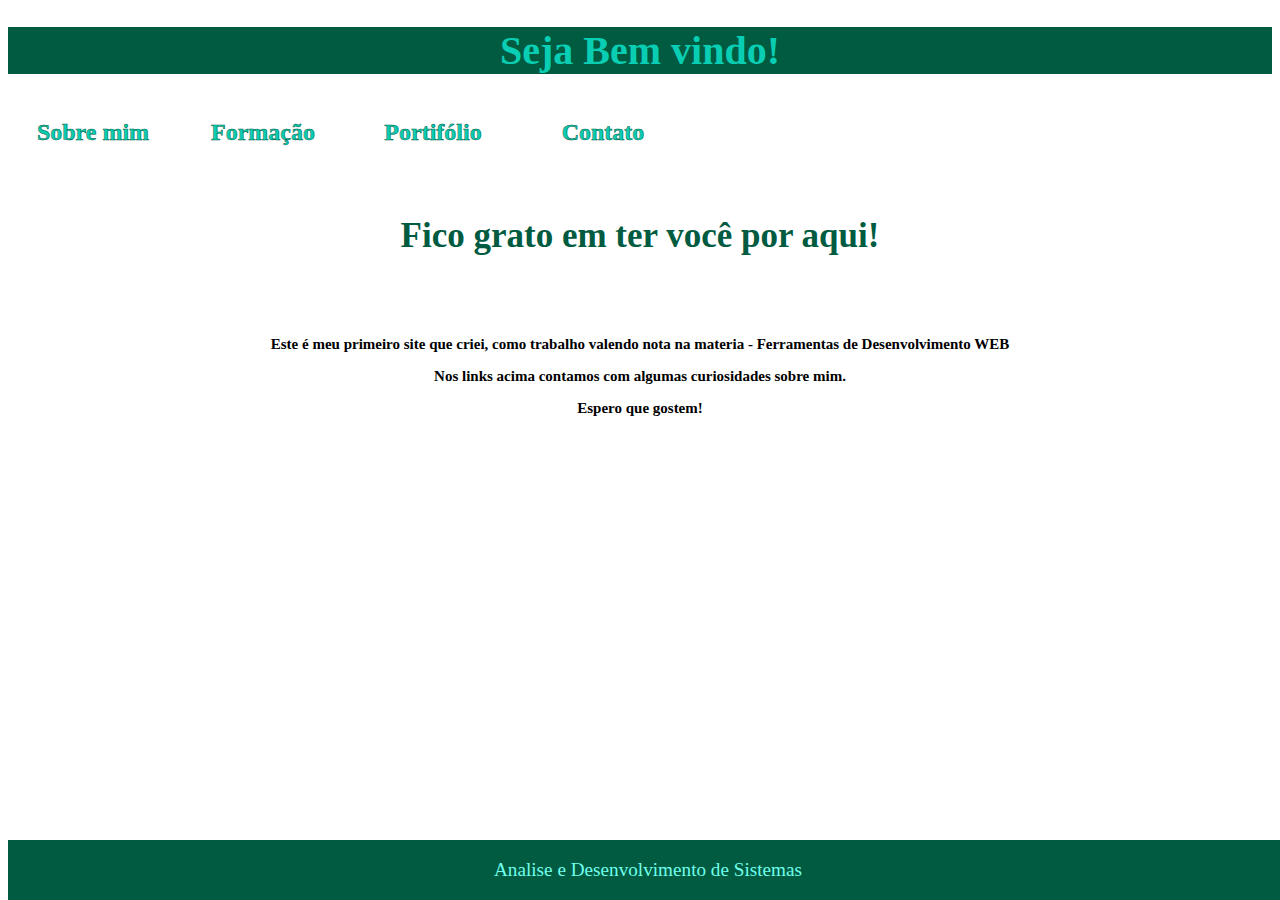
<file: index.html>
<!DOCTYPE html>
<html lang="en">
<head>
    <meta charset="UTF-8">
    <meta name="viewport" content="width=device-width, initial-scale=1.0">
    <title>Shalom Libio</title>
    <link rel="stylesheet" href="styles.css">

</head>
    <body>
        <header>
            
            <!--titulo-->
            <h1>Seja Bem vindo!</h1> 
        </header> 
<br>
        <!--menu-->
        <nav class="container">
          
                <li>
                    <a href="dados.html">Sobre mim</a>
                </li>
                <li>
                    <a href="formacao.html">Formação</a>
                </li>
                <li>
                    <a href="portifolio.html">Portifólio</a>
                </li>
                <li>
                    <a href="contato.html">Contato</a>
                </li>
          
        </nav>
         
        <!--conteudo da página-->
        <aside><br>
            <h2>
            Fico grato em ter você por aqui!
            </h2><br><br>
            <h3>
                <p>Este é meu primeiro site que criei, como trabalho valendo nota na materia - Ferramentas de Desenvolvimento WEB</p>
                <p>Nos links acima contamos com algumas curiosidades sobre mim.</p>
                <p>Espero que gostem!</p>
              
            </h3>
        </aside>
          

        <!--rodape-->
    <footer>
        <p>Analise e Desenvolvimento de Sistemas</p>
    </footer>

    </body>

</html>
</file>
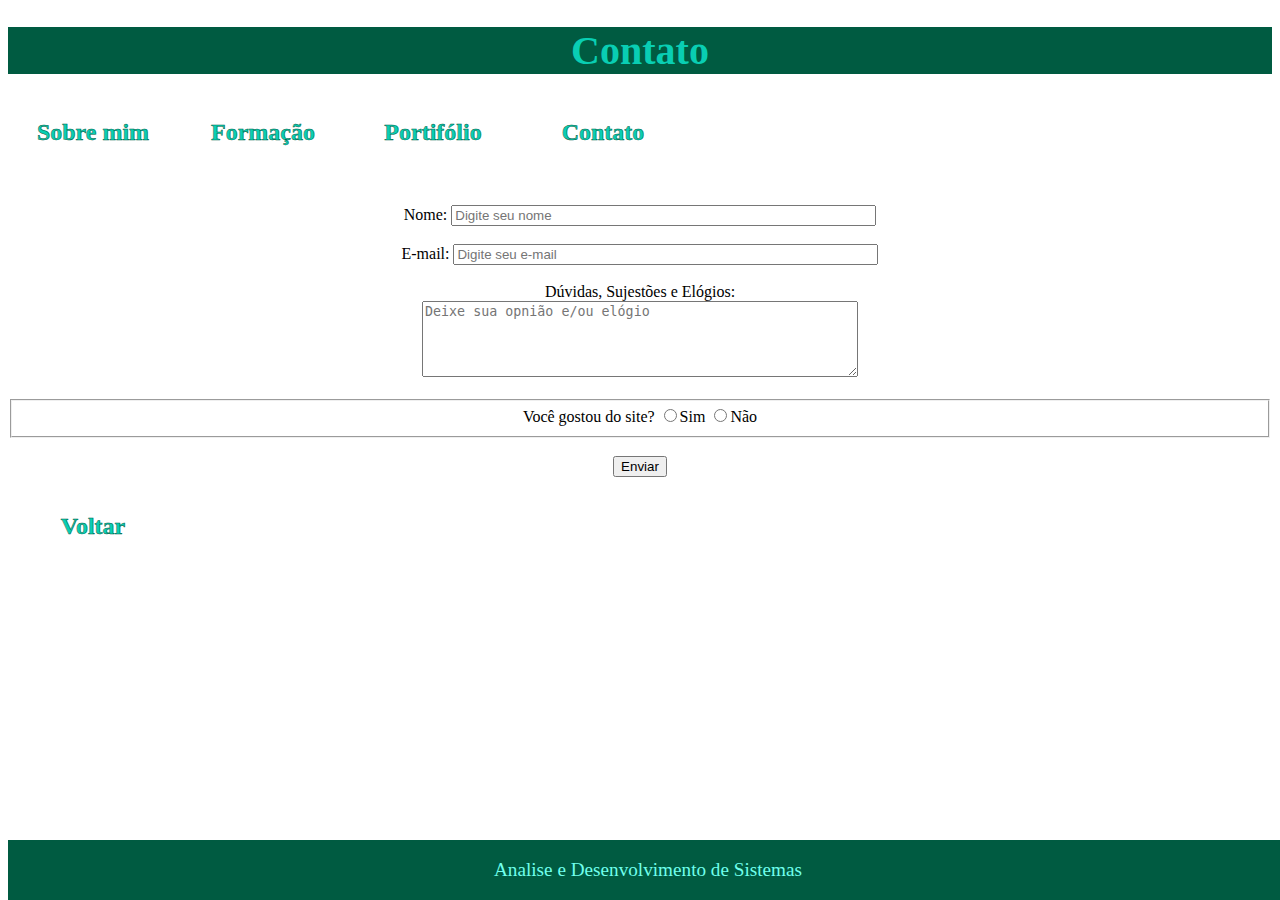
<file: contato.html>
<!DOCTYPE html>
<html lang="pt-br">
<head>
    <meta charset="UTF-8">
    <meta name="viewport" content="width=device-width, initial-scale=1.0">
    <title>Contato</title>
    <link rel="stylesheet" href="styles.css">

</head>
<body>
    <header>
        <!--titulo-->
    <h1>Contato</h1>
    </header>
<br>

         <!--menu-->
         <nav class="container">
                
            <li>
                <a href="dados.html">Sobre mim</a>
            </li>
            <li>
                <a href="formacao.html">Formação</a>
            </li>
            <li>
                <a href="portifolio.html">Portifólio</a>
            </li>
            <li>
                <a href="contato.html">Contato</a>
            </li>

        </nav>
        

    <!--formulario de contato-->
    <form action="" method="post">
        <br><br>
        <label for="nome">Nome:</label>
        <input type="text" name="nome" placeholder="Digite seu nome" size="50" maxlength="50">
        <br><br>
        <label for="email">E-mail:</label>
        <input type="email" name="email" placeholder="Digite seu e-mail" size="50" maxlength="50">
        <br><br>
        <label for="comentario">Dúvidas, Sujestões e Elógios:</label><br>
        <textarea id="comnetario" name="comentario" placeholder="Deixe sua opnião e/ou elógio"
        style="width: 430px; height: 70px;"></textarea><br><br>

        <fieldset>
        <label for="opniao">Você gostou do site?</label>
        <input type="radio" name="opniao[]" value="sim">Sim
        <input type="radio" name="opniao[]" value="nao">Não
        </fieldset>

        <br><input name="submit" type="submit" id="submit" value="Enviar">

    </form>


       <!--menu voltar-->
       <br><br><nav class="container">
        <li>
            <a href="index.html">Voltar</a>
        </li>
    </nav>


     <!--rodape-->
    <footer>
        <p>Analise e Desenvolvimento de Sistemas</p>
    </footer>
</body>
</html>
</file>
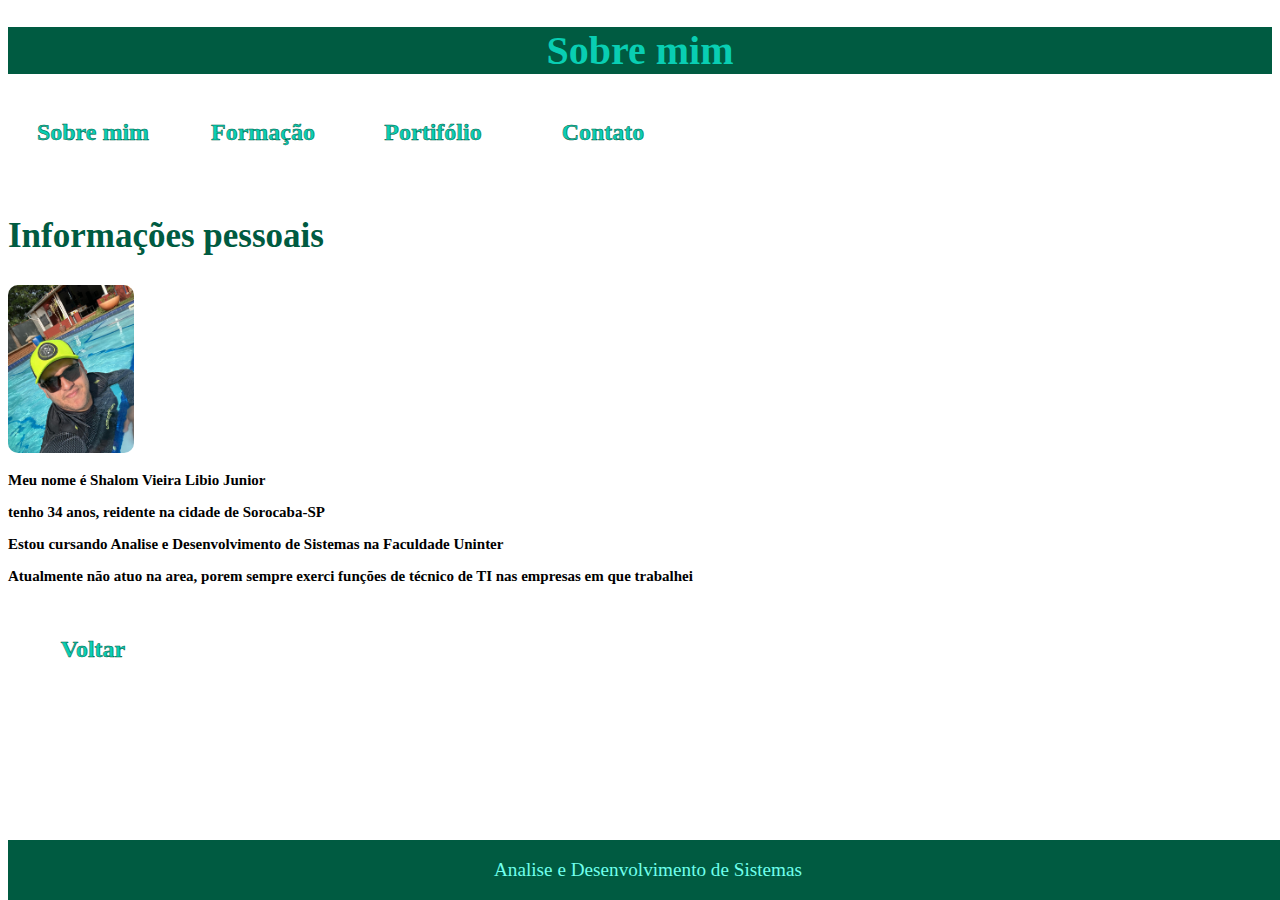
<file: dados.html>
<!DOCTYPE html>
<html lang="pt-br">
<head>
    <meta charset="UTF-8">
    <meta name="viewport" content="width=device-width, initial-scale=1.0">
    <title>Sobre mim</title>
    <link rel="stylesheet" href="styles.css">

</head>
<body>
    <header>
        <!--titulo-->
    <h1>Sobre mim</h1>
    </header>
<br>
        
        <!--menu-->
        <nav class="container">
                
            <li>
                <a href="dados.html">Sobre mim</a>
            </li>
            <li>
                <a href="formacao.html">Formação</a>
            </li>
            <li>
                <a href="portifolio.html">Portifólio</a>
            </li>
            <li>
                <a href="contato.html">Contato</a>
            </li>

        </nav>

        <!--conteudo da página-->
        <aside><br>
            <h2 style="text-align: left;">
            Informações pessoais
            </h2>

            <img src="Imagens/perfil.jpeg"> <!--foto perfil-->

            <h3 style="text-align: left;">
                <p>Meu nome é Shalom Vieira Libio Junior</p>
                <p>tenho 34 anos, reidente na cidade de Sorocaba-SP</p>
                <p>Estou cursando Analise e Desenvolvimento de Sistemas na Faculdade Uninter</p>
                <p>Atualmente não atuo na area, porem sempre exerci funções de técnico de TI nas empresas em que trabalhei</p>
              
            </h3>
        </aside>

        <!--menu voltar-->
    <br><br><nav class="container">
        <li>
            <a href="index.html">Voltar</a>
        </li>
    </nav>
    
     <!--rodape-->
    <footer>
        <p>Analise e Desenvolvimento de Sistemas</p>
    </footer>
</body>
</html>
</file>
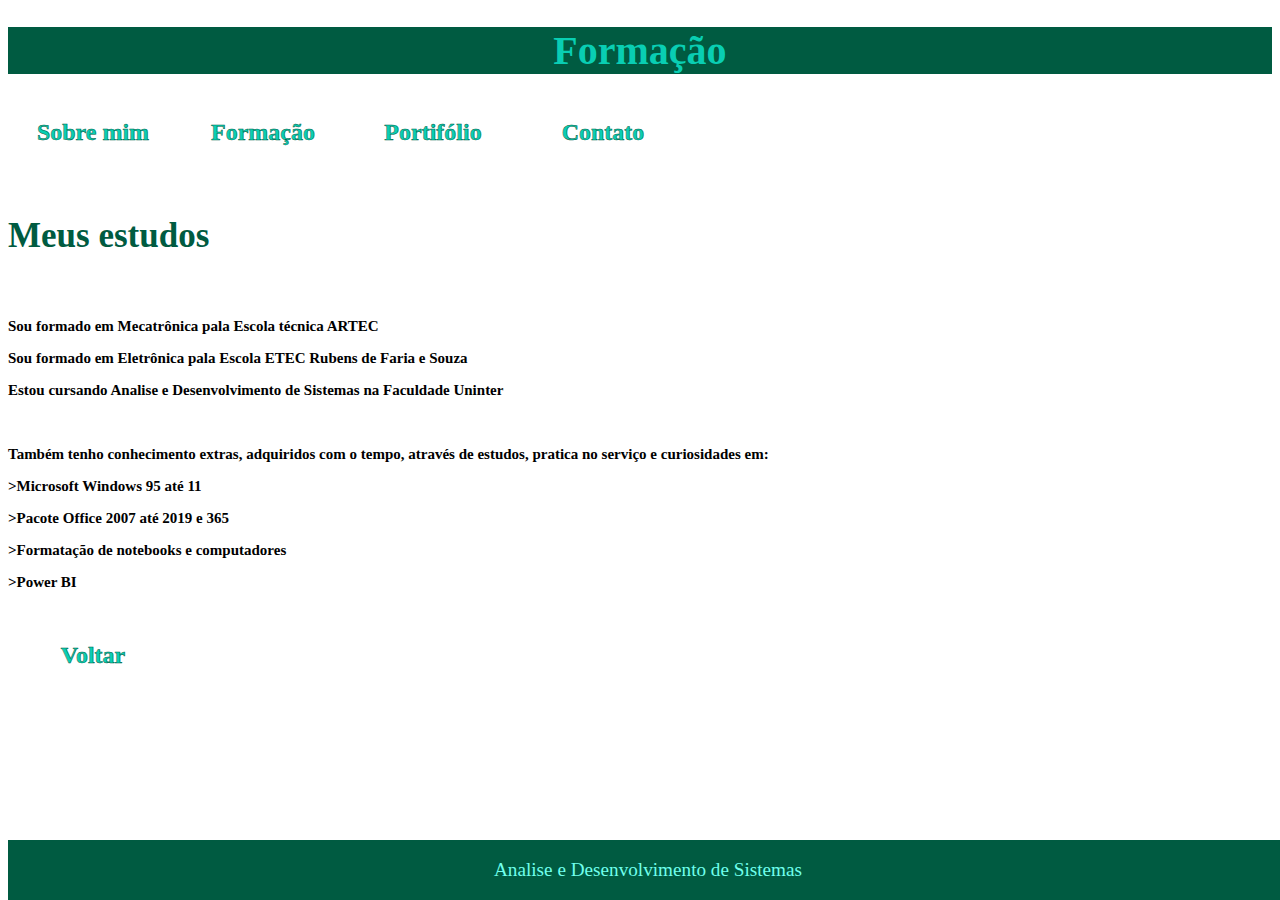
<file: formacao.html>
<!DOCTYPE html>
<html lang="pt-br">
<head>
    <meta charset="UTF-8">
    <meta name="viewport" content="width=device-width, initial-scale=1.0">
    <title>Formação</title>
    <link rel="stylesheet" href="styles.css">

</head>
<body>
    <header>
        <!--titulo-->
    <h1>Formação</h1>
    </header>
<br>


         <!--menu-->
         <nav class="container">
                
            <li>
                <a href="dados.html">Sobre mim</a>
            </li>
            <li>
                <a href="formacao.html">Formação</a>
            </li>
            <li>
                <a href="portifolio.html">Portifólio</a>
            </li>
            <li>
                <a href="contato.html">Contato</a>
            </li>

        </nav>


        <!--conteudo da página-->
        <aside><br>
            <h2 style="text-align: left;">
            Meus estudos
            </h2><br>
            <h3 style="text-align: left;">
                <p>Sou formado em Mecatrônica pala Escola técnica ARTEC</p>
                <p>Sou formado em Eletrônica pala Escola ETEC Rubens de Faria e Souza</p>
                <p>Estou cursando Analise e Desenvolvimento de Sistemas na Faculdade Uninter</p>
                <br><p>Também tenho conhecimento extras, adquiridos com o tempo, através de estudos, pratica no serviço e curiosidades em:</p>
                <p>>Microsoft Windows 95 até 11</p>
                <p>>Pacote Office 2007 até 2019 e 365</p>
                <p>>Formatação de notebooks e computadores</p>
                <p>>Power BI</p>
            </h3>
        </aside>

           <!--menu voltar-->
    <br><br><nav class="container">
        <li>
            <a href="index.html">Voltar</a>
        </li>
    </nav><br><br>

     <!--rodape-->
    <footer>
        <p>Analise e Desenvolvimento de Sistemas</p>
    </footer>
</body>
</html>
</file>
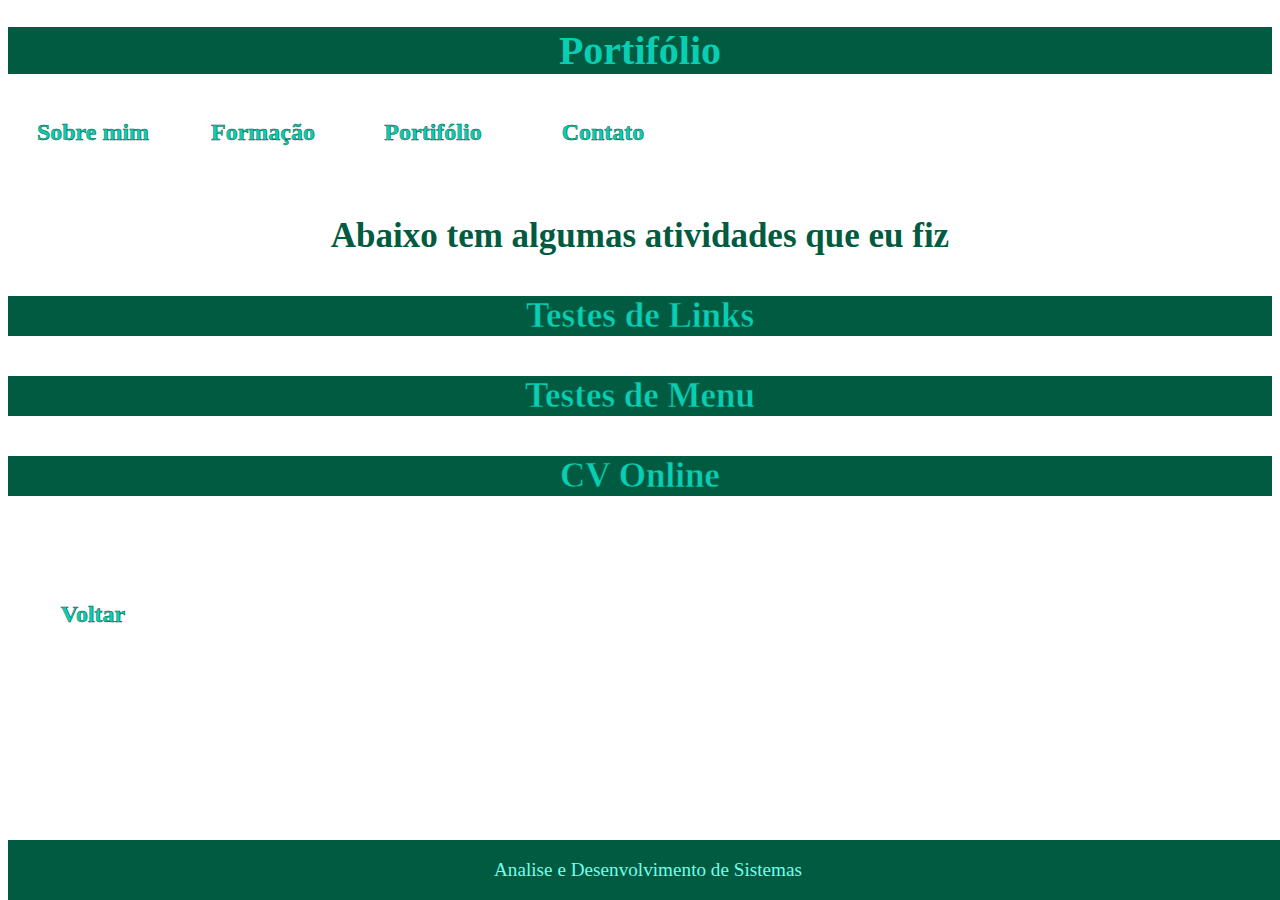
<file: portifolio.html>
<!DOCTYPE html>
<html lang="pt-br">
<head>
    <meta charset="UTF-8">
    <meta name="viewport" content="width=device-width, initial-scale=1.0">
    <title>Portifólio</title>
    <link rel="stylesheet" href="styles.css">

</head>
<body>
    <header>
        <!--titulo-->
    <h1>Portifólio</h1>
    </header>
<br>
   
        <!--menu-->
        <nav class="container">
                        
            <li>
                <a href="dados.html">Sobre mim</a>
            </li>
            <li>
                <a href="formacao.html">Formação</a>
            </li>
            <li>
                <a href="portifolio.html">Portifólio</a>
            </li>
            <li>
                <a href="contato.html">Contato</a>
            </li>

        </nav>

        <!--conteudo da página-->
        <aside><br>
            <h2>
            Abaixo tem algumas atividades que eu fiz
            <br><br>

                <li style="background-color:#005b41; color: #11a591";>
                    <a href="https://shalomlibio.github.io/PRAIA/"target=_blank">Testes de Links</a>
                </li><br>
                <li style="background-color: #005b41; color: #11a591">
                    <a href="https://shalomlibio.github.io/MENUS/"target=_blank">Testes de Menu</a>
                </li><br>
                <li style="background-color: #005b41; color: #11a591">
                    <a href="https://docs.google.com/document/d/1wxc4eaS0EGivzCDvXFFekI5tfJkYFs77/edit?usp=sharing&ouid=112544278363762459393&rtpof=true&sd=true"target=_blank">CV Online</a>
                </li><br>
              
            </h2>
        </aside>

           <!--menu voltar-->
    <br><br><nav class="container">
        <li>
            <a href="index.html">Voltar</a>
        </li>
    </nav><br><br>

     <!--rodape-->
    <footer>
        <p>Analise e Desenvolvimento de Sistemas</p>
    </footer>
</body>
</html>
</file>
<file: styles.css>
h1{
  text-align: center; 
  background-color: #005b41; 
  color:#09ceb3;
  font-size: 40px;
}

h2{
  text-align: center;
  color: #005b41;
  font-size: 35px; 
}

h3{
  text-align: center; 
  font-size: 15px;
}

form{
  text-align: center
}

a{
  color: #09ceb3;
  text-decoration: none;
  font-weight: bold ;
  list-style: none;
  -webkit-text-stroke-width: 0.5px ;
  -webkit-text-stroke-color: #005b41;
}

li{
  list-style: none;
}


li a:hover {
  background-color:#005b41;
  color:  #09ceb3;
  font-size: 130%;
  text-decoration: none;
}



.container {
  display: grid;
  grid-template-columns: 170px 170px 170px 170px;
  grid-template-rows: 50px;
  font-size: x-large ;
  justify-items: center;
}

footer {
  text-align: center;
  color: #70ffec;
  background-color: #005b41;
  position: fixed ;
  bottom: 0;
  width: 100%;
  font-size: larger; 
}

img{
  width: 10%;
  border-radius: 10px;
  text-align: left;
}
</file>
